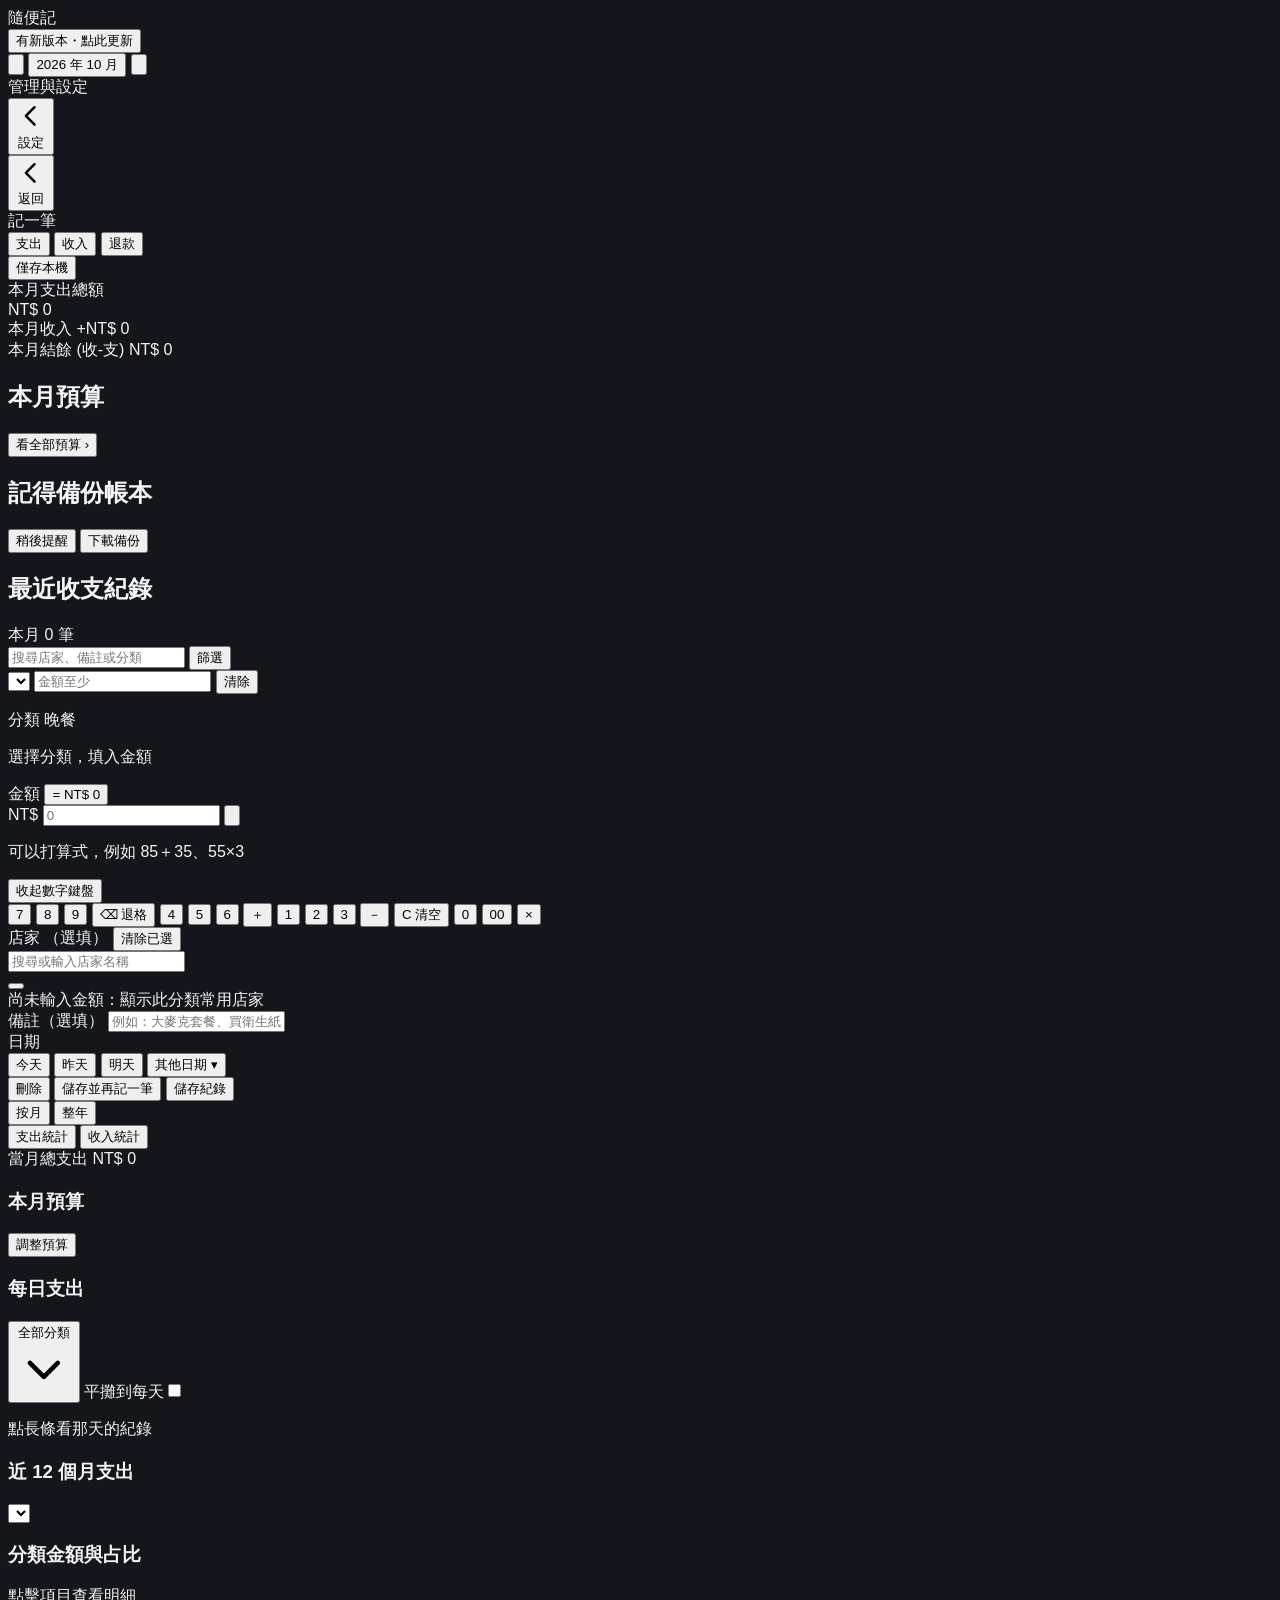
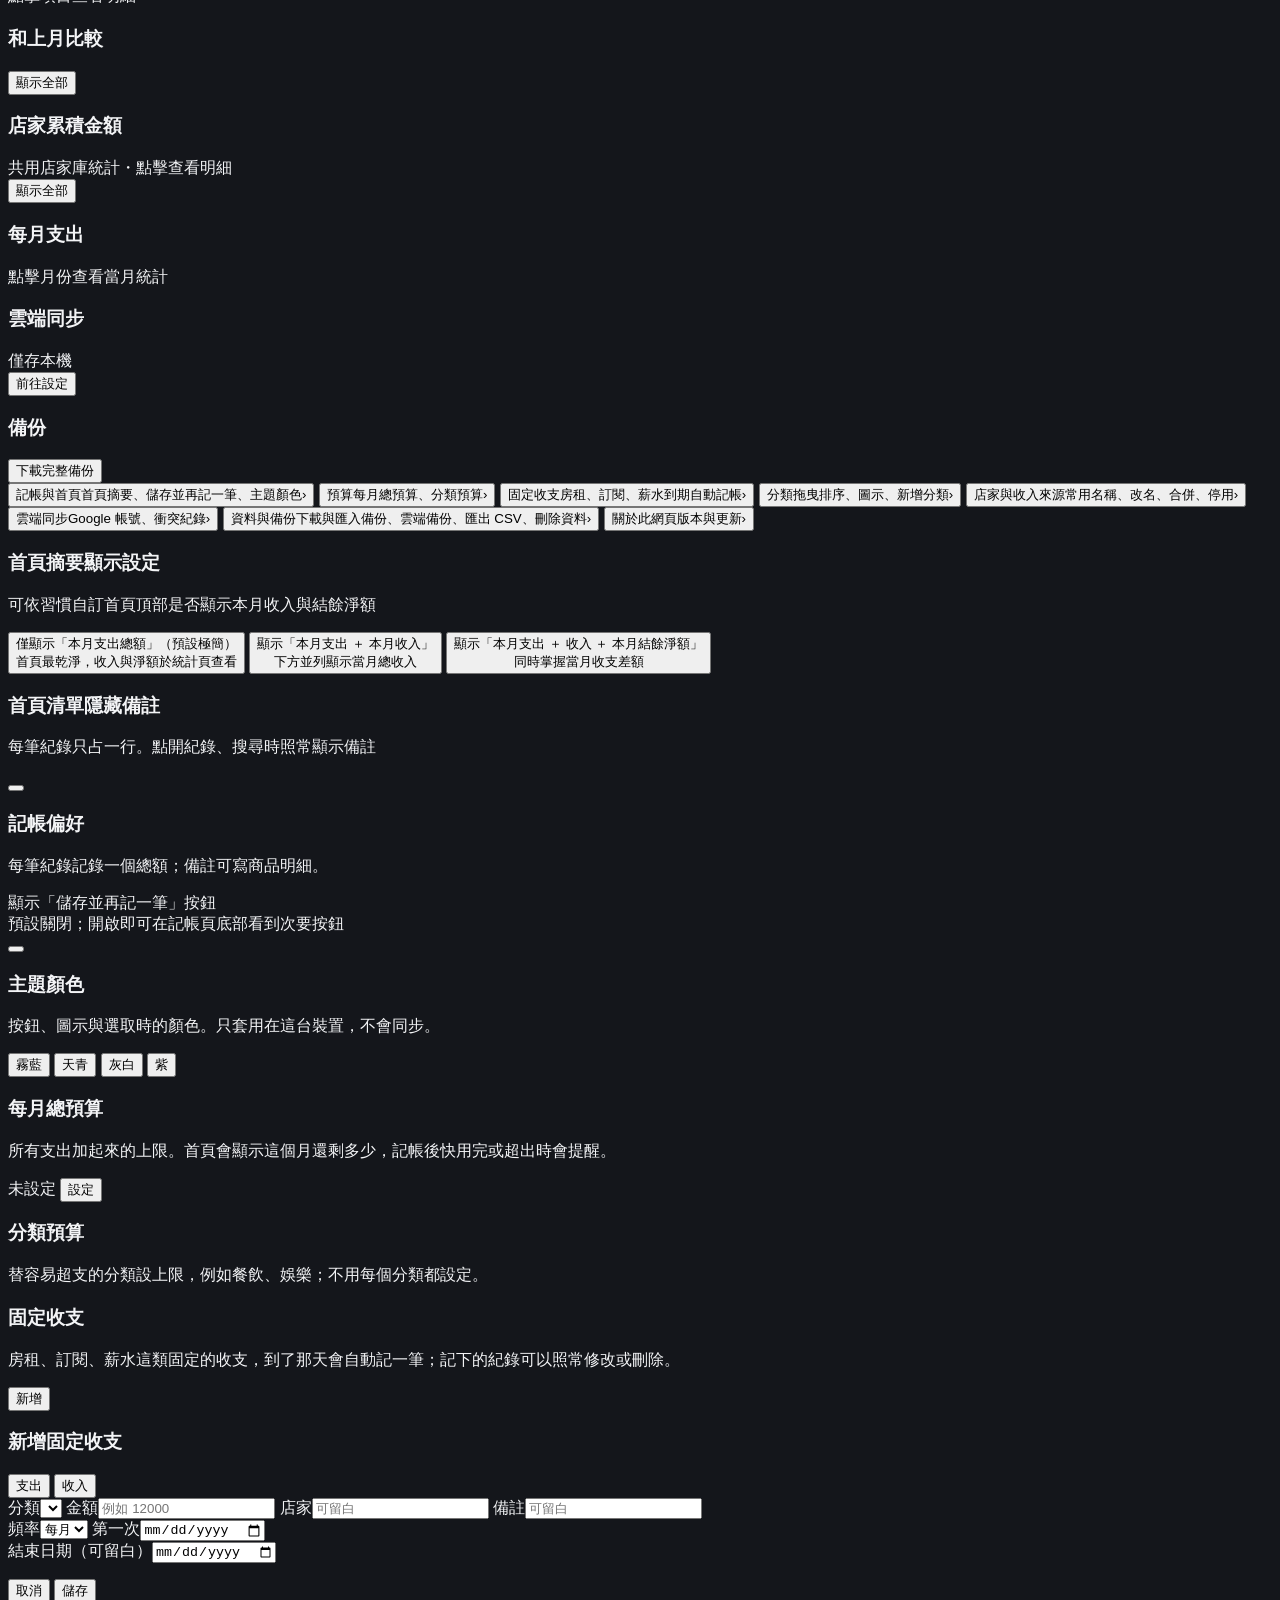
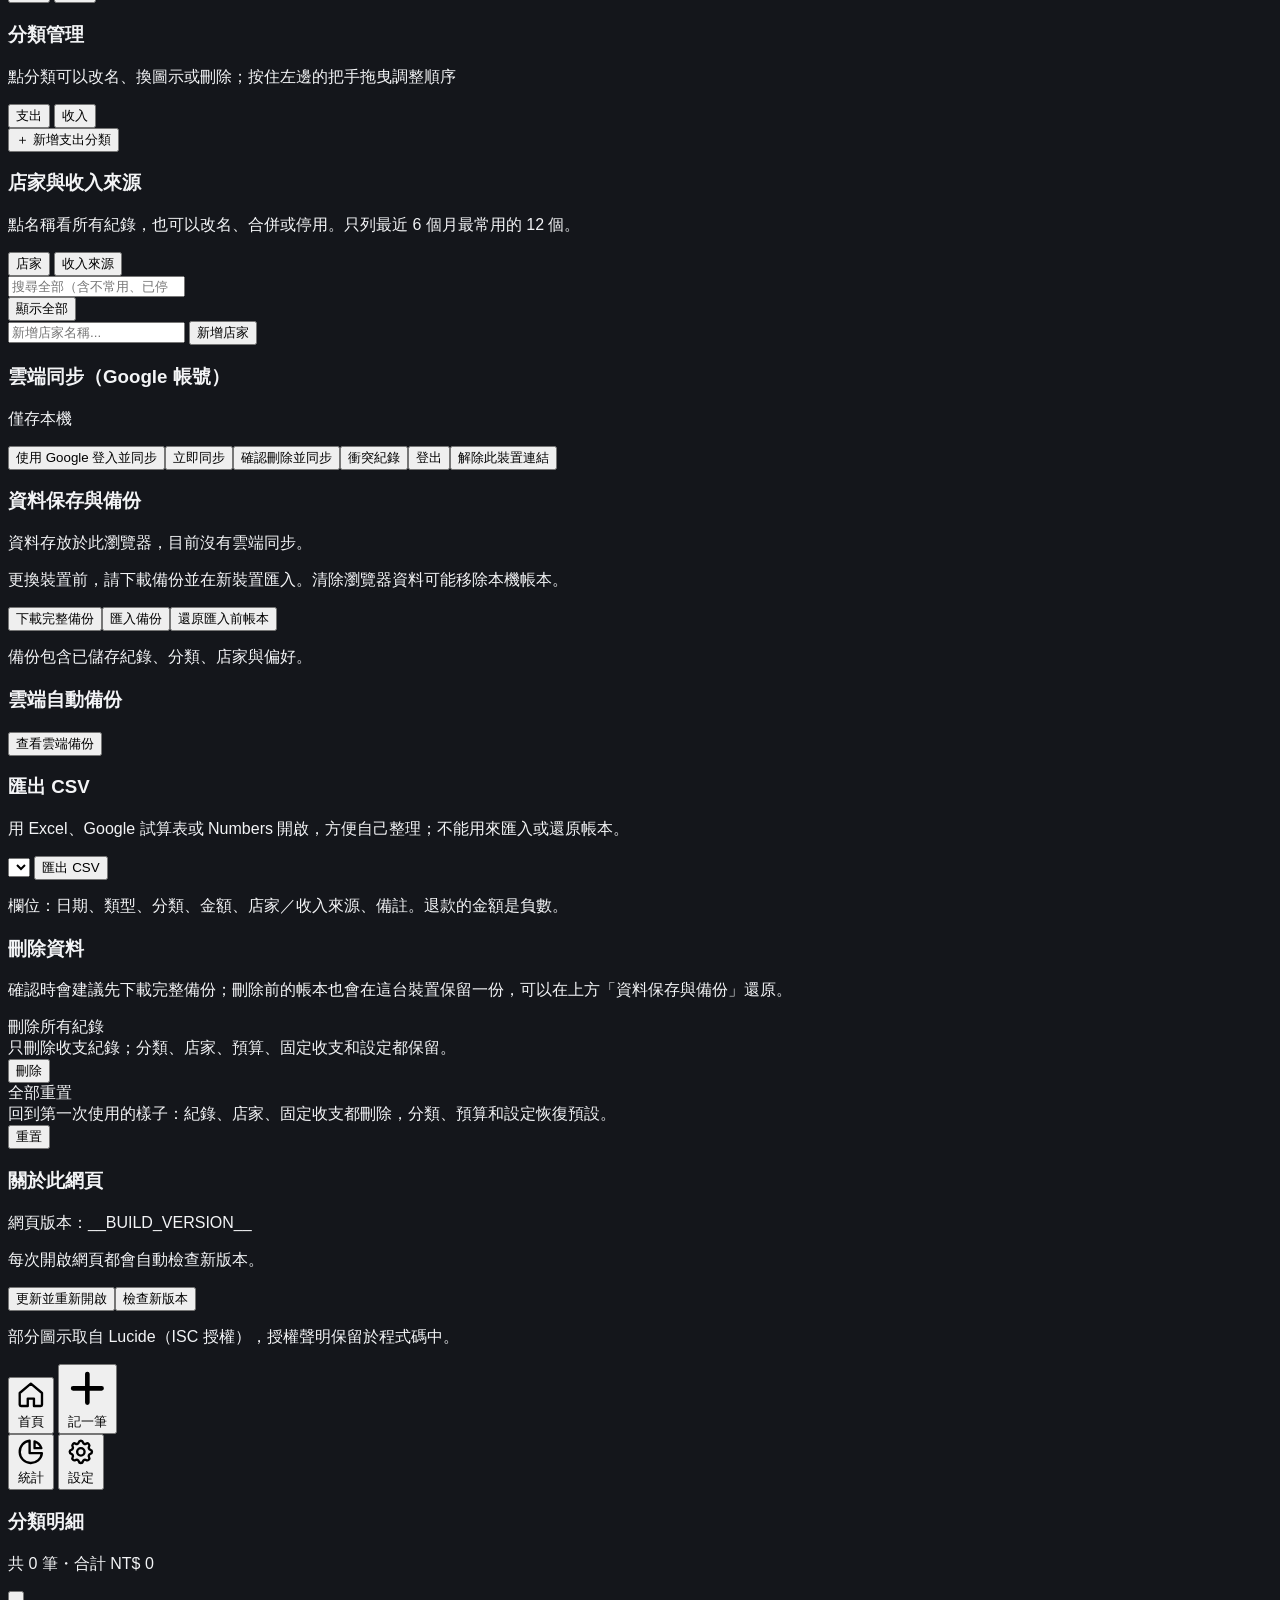
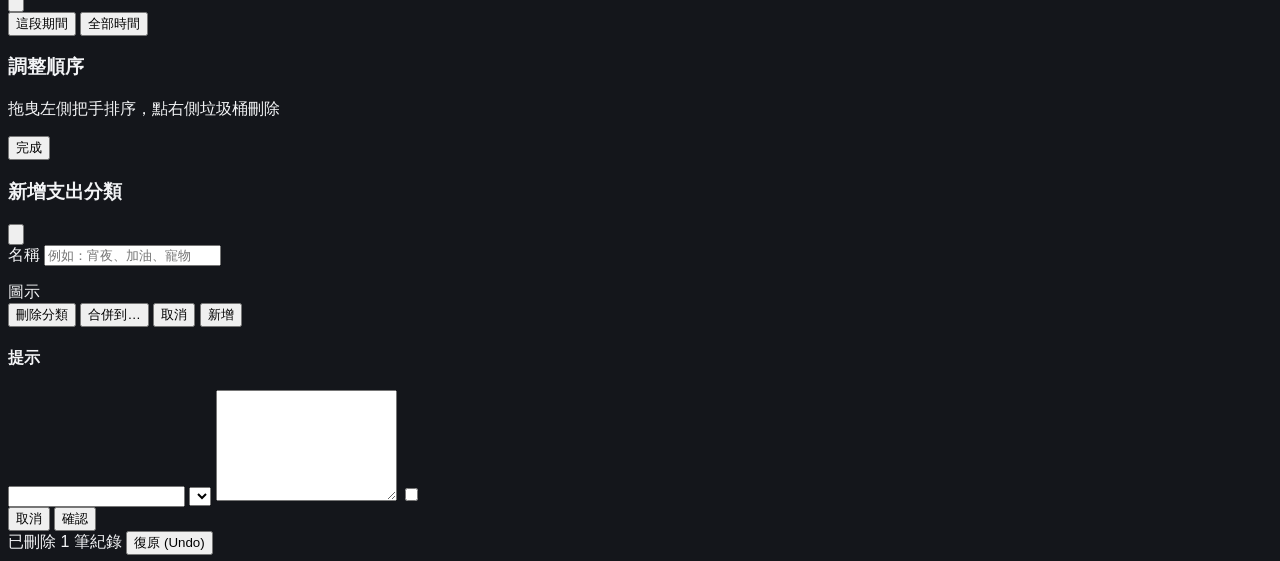
<file: src/index.html>
<!DOCTYPE html>
<html lang="zh-Hant-TW" class="dark">
<head>
  <meta charset="UTF-8" />
  <meta name="viewport" content="width=device-width, initial-scale=1.0, viewport-fit=cover" />
  <title>隨便記</title>
  <meta name="theme-color" content="#14161B" />
  <link rel="manifest" href="manifest.webmanifest" />
  <link rel="icon" href="icon.svg" type="image/svg+xml" />
  <link rel="apple-touch-icon" href="apple-touch-icon.png" />

  
  <style>
    * { -webkit-tap-highlight-color: transparent; }
    body {
      background-color: #14161B;
      color: #F3F4F6;
      font-family: 'Inter', 'Noto Sans TC', sans-serif;
      overflow-x: hidden;
    }
    .no-scrollbar::-webkit-scrollbar { display: none; }
    .no-scrollbar { -ms-overflow-style: none; scrollbar-width: none; }
    .num-tabular { font-variant-numeric: tabular-nums; }
    @keyframes fadeIn {
      from { opacity: 0; transform: translateY(6px); }
      to { opacity: 1; transform: translateY(0); }
    }
    .animate-fade { animation: fadeIn 0.16s ease-out forwards; }
  </style>
<!-- 主題顏色（設定 →「記帳與首頁」）：在畫面出現前套用，開啟時不會先閃一下預設的霧藍 -->
  <script>try{var t=localStorage.getItem('minimal_expense_v3_theme');if(t)document.documentElement.dataset.theme=t;}catch(e){}</script>
<!-- @inline-css styles/tailwind.css -->
<!-- @inline-css styles/app.css -->
</head>
<body class="min-h-screen flex flex-col items-center justify-start selection:bg-accent/30 selection:text-white">

  <!-- 頂部名稱列 -->
  <div class="w-full bg-[#1E2028] border-b border-borderSubtle px-3 py-2 text-xs text-textMuted flex flex-wrap items-center justify-between gap-2 max-w-md mx-auto sticky top-0 z-30">
    <div class="flex items-center gap-1.5">
      <span class="inline-block w-2 h-2 rounded-full bg-accent animate-pulse"></span>
      <span class="font-medium text-textMain">隨便記</span>
    </div>
    <!-- 有新版本、但正在操作而沒有自動更新時才出現 -->
    <button id="btnTopUpdate" type="button" class="hidden px-3 py-1 rounded-lg bg-accent text-[#14161B] text-xs font-bold hover:bg-accentHover transition">有新版本・點此更新</button>
  </div>

<div id="storageError" class="hidden storage-error" role="alert"></div>
  <!-- 主容器 -->
  <div class="app-shell w-full max-w-md flex-1 flex flex-col pb-24 relative">

    <!-- 頂部導覽與月份選擇 (首頁 & 統計頁顯示月份；設定頁與獨立記帳頁顯示返回/標題) -->
    <header id="mainTopHeader" class="px-4 pt-3 pb-2 flex items-center justify-between">
      <div id="monthSelectorWrap" class="flex items-center gap-1 bg-bgCard border border-borderSubtle rounded-xl px-2 py-1">
        <button id="btnPrevMonth" type="button" class="p-1 text-textMuted hover:text-textMain rounded-lg active:scale-95 transition" title="上個月">
          <svg class="w-4 h-4" fill="none" stroke="currentColor" stroke-width="2" viewBox="0 0 24 24"><path stroke-linecap="round" stroke-linejoin="round" d="M15 19l-7-7 7-7"/></svg>
        </button>
        <!-- 點月份回到這個月（整年時回到今年） -->
        <button id="currentMonthLabel" type="button" class="text-sm font-semibold px-2 num-tabular" title="回到本月">2026 年 10 月</button>
        <button id="btnNextMonth" type="button" class="p-1 text-textMuted hover:text-textMain rounded-lg active:scale-95 transition" title="下個月">
          <svg class="w-4 h-4" fill="none" stroke="currentColor" stroke-width="2" viewBox="0 0 24 24"><path stroke-linecap="round" stroke-linejoin="round" d="M9 5l7 7-7 7"/></svg>
        </button>
      </div>
      <div id="headerTitleOnly" class="hidden text-base font-semibold text-textMain py-1">管理與設定</div>
      <div id="settingsSubHeader" class="hidden flex items-center gap-2">
        <button id="btnSettingsBack" type="button" class="flex items-center gap-1 px-2.5 py-1.5 rounded-xl bg-bgCard border border-borderSubtle text-xs text-textMuted hover:text-textMain transition">
          <svg class="w-4 h-4" fill="none" stroke="currentColor" stroke-width="2" viewBox="0 0 24 24"><path stroke-linecap="round" stroke-linejoin="round" d="M15 19l-7-7 7-7"/></svg>
          <span>設定</span>
        </button>
        <span id="settingsPageTitle" class="text-base font-semibold text-textMain"></span>
      </div>

      <!-- 獨立全頁記帳頂部列 (取代原本奇怪的彈窗) -->
      <div id="recordPageHeader" class="hidden flex-1 flex items-center justify-between pr-2">
        <button id="btnCloseRecordModal" type="button" class="flex items-center gap-1 px-2.5 py-1.5 rounded-xl bg-bgCard border border-borderSubtle text-xs text-textMuted hover:text-textMain transition">
          <svg class="w-4 h-4" fill="none" stroke="currentColor" stroke-width="2" viewBox="0 0 24 24"><path stroke-linecap="round" stroke-linejoin="round" d="M15 19l-7-7 7-7"/></svg>
          <span>返回</span>
        </button>
        <div class="flex items-center gap-2">
          <span id="modalTitleText" class="text-sm font-bold text-textMain">記一筆</span>
          <div class="inline-flex rounded-xl bg-bgCard p-0.5 border border-borderSubtle text-xs">
            <button id="modalTypeExpense" type="button" class="px-3 py-1 rounded-lg font-semibold bg-accent text-bgMain transition">支出</button>
            <button id="modalTypeIncome" type="button" class="px-3 py-1 rounded-lg font-semibold text-textMuted hover:text-textMain transition">收入</button>
            <!-- 退款、朋友還你代墊的錢：記成負數的支出，從選的分類扣掉（見 60-app.js 的 handleSaveRecord） -->
            <button id="modalTypeRefund" type="button" class="px-3 py-1 rounded-lg font-semibold text-textMuted hover:text-textMain transition">退款</button>
          </div>
        </div>
      </div>

      <!-- 資料保存／同步狀態徽章（點擊前往設定查看詳情） -->
      <button id="btnSyncBadge" aria-label="查看資料保存狀態" type="button" class="flex items-center gap-1.5 text-xs px-2.5 py-1.5 rounded-xl bg-bgCard border border-borderSubtle text-textMuted hover:border-accent/50 transition shrink-0">
        <span id="syncDot" class="w-1.5 h-1.5 rounded-full bg-incomeGreen"></span>
        <span id="syncText">僅存本機</span>
      </button>
    </header>

    <!-- ==================== 視圖 1：首頁 ==================== -->
    <main id="viewHome" class="px-4 space-y-4 animate-fade">
      <div class="space-y-4">
      <!-- 1. 本月支出總額卡片 -->
      <section class="bg-bgCard border border-borderSubtle rounded-2xl p-4 shadow-sm">
        <div class="flex items-center justify-between mb-1">
          <span class="text-xs text-textMuted font-medium">本月支出總額</span>
          <button id="btnCycleHeaderMode" hidden type="button" class="text-[11px] text-accent hover:underline flex items-center gap-1">
            <svg class="w-3.5 h-3.5" fill="none" stroke="currentColor" stroke-width="1.8" viewBox="0 0 24 24"><path stroke-linecap="round" stroke-linejoin="round" d="M12 6V4m0 2a2 2 0 100 4m0-4a2 2 0 110 4m-6 8a2 2 0 100-4m0 4a2 2 0 110-4m0 4v2m0-6V4m6 6v10m6-2a2 2 0 100-4m0 4a2 2 0 110-4m0 4v2m0-6V4"/></svg>
            <span id="headerModeLabel">僅顯示支出</span>
          </button>
        </div>
        <div class="flex items-baseline gap-1.5">
          <span class="text-lg font-medium text-textMuted">NT$</span>
          <span id="homeTotalExpense" class="text-3xl font-bold tracking-tight text-textMain num-tabular">0</span>
        </div>

        <!-- 自訂顯示：收入與本月淨額 -->
        <div id="homeExtraSummary" class="hidden mt-3 pt-3 border-t border-borderSubtle/80 grid grid-cols-2 gap-2 text-xs">
          <div>
            <span class="text-textMuted block">本月收入</span>
            <span id="homeTotalIncome" class="font-semibold text-incomeGreen num-tabular text-sm mt-0.5 block">+NT$ 0</span>
          </div>
          <div id="homeNetWrap">
            <span class="text-textMuted block">本月結餘 (收-支)</span>
            <span id="homeNetAmount" class="font-semibold text-textMain num-tabular text-sm mt-0.5 block">NT$ 0</span>
          </div>
        </div>
      </section>

      <!-- 本月預算（有設定預算才顯示） -->
      <section id="homeBudgetCard" class="hidden bg-bgCard border border-borderSubtle rounded-2xl p-4 space-y-3">
        <div class="flex items-center justify-between">
          <h2 id="homeBudgetTitle" class="text-xs text-textMuted font-medium">本月預算</h2>
          <button id="btnHomeBudgetMore" type="button" class="text-xs text-accent">看全部預算 ›</button>
        </div>
        <div id="homeBudgetBody"></div>
      </section>

      <!-- 備份提醒：很久沒備份、又記了不少筆時才出現（見 85-backup.js） -->
      <section id="backupReminder" class="hidden backup-reminder" aria-labelledby="backupReminderTitle">
        <div>
          <h2 id="backupReminderTitle" class="backup-reminder-title">記得備份帳本</h2>
          <p id="backupReminderText" class="backup-reminder-text"></p>
        </div>
        <div class="backup-reminder-actions">
          <button id="btnReminderLater" type="button" class="backup-reminder-later">稍後提醒</button>
          <button id="btnReminderBackup" type="button" class="backup-reminder-main">下載備份</button>
        </div>
      </section>
      </div>

      <!-- 2. 最近消費紀錄 (依日期分組，每天標出支出合計；同一天內依新增先後由上往下排，新記的排在當天最後一筆。停在這個月時往前補上個月最後幾天，見 homeListStart) -->
      <section class="space-y-3">
        <div class="flex items-center justify-between px-0.5">
          <div class="flex items-center gap-2">
            <h2 class="text-xs font-semibold uppercase tracking-wider text-textMuted">最近收支紀錄</h2>
            <span class="text-[11px] text-textDim"></span>
          </div>
          <span id="homeRecordCount" class="text-xs text-textDim">本月 0 筆</span>
        </div>
        <div class="flex gap-2 flex-wrap">
<input id="recordSearch" type="search" aria-label="搜尋紀錄（全部月份）" placeholder="搜尋店家、備註或分類" class="search-input" />
<button id="btnSearchFilter" type="button" class="search-filter-btn" aria-expanded="false" aria-controls="searchFilters">篩選</button></div>
<!-- 篩選：只看某個分類、金額至少多少；和關鍵字一起用，一律找全部月份 -->
<div id="searchFilters" class="hidden search-filters">
<select id="searchCategory" aria-label="篩選分類" class="search-filter-field"></select>
<input id="searchMinAmount" type="text" inputmode="numeric" maxlength="11" aria-label="金額至少" placeholder="金額至少" class="search-filter-field" />
<button id="btnClearSearchFilter" type="button" class="search-filter-clear">清除</button>
</div>
<p id="searchSummary" class="hidden search-summary" role="status"></p>
<div id="homeRecordList" class="space-y-3"></div>
      </section>
    </main>

    <!-- ==================== 視圖 4：獨立全頁「記一筆 / 編輯紀錄」（大分類與金額小算盤、店家、備註全部同一頁） ==================== -->
    <main id="modalRecord" class="hidden px-4 pt-1 space-y-3.5 animate-fade">
      <!-- ===== 大分類選擇區（固定順序，與下方金額、店家在同一頁直接點選，並支援直接「＋新增分類」與選圖示） ===== -->
      <div id="step1CategorySection" class="bg-bgCard border border-borderSubtle rounded-2xl p-3.5 space-y-2.5">
        <div class="flex items-center justify-between">
          <div class="flex items-center gap-1.5">
            <span class="text-xs font-semibold text-textMuted">分類</span>
            <span id="step2CatIcon" class="text-accent shrink-0"></span>
            <span id="step2CatName" class="text-xs font-bold text-accent">晚餐</span>
          </div>
        </div>

        <!-- 分類網格（使用者排的順序），最後一格是「＋ 新增」 -->
        <p id="categoryPrompt" class="text-sm text-textMuted">選擇分類，填入金額</p><div id="step1CategoryGrid" class="grid grid-cols-5 gap-2"></div>

        <div id="singleAmountBox" class="bg-bgCard border border-borderSubtle rounded-2xl p-4 space-y-3">
          <div class="flex items-center justify-between">
            <label id="amountLabel" for="inputAmountExpr" class="text-xs font-medium text-textMuted">金額</label>
            <!-- 打算式時即時顯示結果；點一下把算式換成算好的金額 -->
            <button id="calcPreviewBadge" type="button" title="點一下換成算好的金額" class="text-xs font-mono font-semibold text-accent hidden">= NT$ 0</button>
          </div>
          <div class="flex items-center gap-2 bg-bgInput border border-accent/40 rounded-xl px-3.5 py-2.5 focus-within:border-accent transition">
            <span class="text-lg font-semibold text-textMuted">NT$</span>
            <input id="inputAmountExpr" type="text" inputmode="none" autocomplete="off" maxlength="100" aria-describedby="amountHint" placeholder="0" class="w-full bg-transparent text-2xl font-bold text-textMain focus:outline-none num-tabular placeholder:text-textDim/50" />
            <button id="btnKeypadBackspaceTop" type="button" class="p-1.5 rounded-lg text-textMuted hover:text-textMain hover:bg-bgElevated active:scale-95 transition" title="倒退刪除">
              <svg class="w-5 h-5" fill="none" stroke="currentColor" stroke-width="2" viewBox="0 0 24 24"><path stroke-linecap="round" stroke-linejoin="round" d="M12 14l2-2m0 0l2-2m-2 2l-2-2m2 2l2 2M3 12l6.414 6.414a2 2 0 001.414.586H19a2 2 0 002-2V7a2 2 0 00-2-2h-8.172a2 2 0 00-1.414.586L3 12z"/></svg>
            </button>
          </div>

          <p id="amountHint" class="text-xs text-textMuted">可以打算式，例如 85＋35、55×3</p><button id="btnToggleKeypad" class="text-sm text-accent" aria-expanded="true">收起數字鍵盤</button><!-- 內建 4x4 小算盤網格 -->
          <div id="builtInKeypad" class="grid grid-cols-4 gap-2 pt-0.5 select-none">
            <button type="button" data-key="7" class="keypad-btn py-2.5 rounded-xl bg-bgInput hover:bg-bgElevated active:scale-95 border border-borderSubtle text-base font-bold text-textMain num-tabular transition">7</button>
            <button type="button" data-key="8" class="keypad-btn py-2.5 rounded-xl bg-bgInput hover:bg-bgElevated active:scale-95 border border-borderSubtle text-base font-bold text-textMain num-tabular transition">8</button>
            <button type="button" data-key="9" class="keypad-btn py-2.5 rounded-xl bg-bgInput hover:bg-bgElevated active:scale-95 border border-borderSubtle text-base font-bold text-textMain num-tabular transition">9</button>
            <button type="button" data-key="BACK" class="keypad-btn py-2.5 rounded-xl bg-bgElevated hover:bg-borderSubtle active:scale-95 border border-borderSubtle text-xs font-semibold text-textMuted transition">⌫ 退格</button>

            <button type="button" data-key="4" class="keypad-btn py-2.5 rounded-xl bg-bgInput hover:bg-bgElevated active:scale-95 border border-borderSubtle text-base font-bold text-textMain num-tabular transition">4</button>
            <button type="button" data-key="5" class="keypad-btn py-2.5 rounded-xl bg-bgInput hover:bg-bgElevated active:scale-95 border border-borderSubtle text-base font-bold text-textMain num-tabular transition">5</button>
            <button type="button" data-key="6" class="keypad-btn py-2.5 rounded-xl bg-bgInput hover:bg-bgElevated active:scale-95 border border-borderSubtle text-base font-bold text-textMain num-tabular transition">6</button>
            <button type="button" data-op="+" data-key="+" class="op-btn keypad-btn py-2.5 rounded-xl bg-bgElevated hover:bg-borderSubtle active:scale-95 border border-accent/30 text-base font-mono font-bold text-accent transition">＋</button>

            <button type="button" data-key="1" class="keypad-btn py-2.5 rounded-xl bg-bgInput hover:bg-bgElevated active:scale-95 border border-borderSubtle text-base font-bold text-textMain num-tabular transition">1</button>
            <button type="button" data-key="2" class="keypad-btn py-2.5 rounded-xl bg-bgInput hover:bg-bgElevated active:scale-95 border border-borderSubtle text-base font-bold text-textMain num-tabular transition">2</button>
            <button type="button" data-key="3" class="keypad-btn py-2.5 rounded-xl bg-bgInput hover:bg-bgElevated active:scale-95 border border-borderSubtle text-base font-bold text-textMain num-tabular transition">3</button>
            <button type="button" data-op="-" data-key="-" class="op-btn keypad-btn py-2.5 rounded-xl bg-bgElevated hover:bg-borderSubtle active:scale-95 border border-borderSubtle text-base font-mono font-bold text-textMain transition">－</button>

            <button type="button" data-key="CLEAR" class="keypad-btn py-2.5 rounded-xl bg-bgElevated hover:bg-borderSubtle active:scale-95 border border-borderSubtle text-xs font-semibold text-dangerRed transition">C 清空</button>
            <button type="button" data-key="0" class="keypad-btn py-2.5 rounded-xl bg-bgInput hover:bg-bgElevated active:scale-95 border border-borderSubtle text-base font-bold text-textMain num-tabular transition">0</button>
            <button type="button" data-key="00" class="keypad-btn py-2.5 rounded-xl bg-bgInput hover:bg-bgElevated active:scale-95 border border-borderSubtle text-sm font-bold text-textMuted num-tabular transition">00</button>
            <!-- 原本的「＝ 算出」：上方本來就即時顯示算好的金額、儲存時也會自動算，改放乘號；要換成算好的金額點上方的「= NT$ …」 -->
            <button type="button" data-op="×" data-key="×" aria-label="乘" class="op-btn keypad-btn keypad-times py-2.5 rounded-xl bg-bgElevated hover:bg-borderSubtle active:scale-95 border border-borderSubtle font-bold text-textMain transition">×</button>
          </div>
        </div>


      </div>

      <!-- ===== 同頁下方：金額小算盤、店家、備註、日期 ===== -->
      <div id="step2DetailSection" class="space-y-3.5">

        <!-- 整筆總額模式：金額顯示 ＋ 內建直覺小算盤 (免彈出系統鍵盤即可直接點按數字與加減) -->
        <!-- 已依使用者決定定案為「整筆總額」，移除拆多品項切換 -->

        <!-- 店家選擇與智慧推薦（純文字、可留白套用分類名稱） -->
        <div class="bg-bgCard border border-borderSubtle rounded-2xl p-4 space-y-2.5">
          <div class="flex items-center justify-between">
            <label for="inputMerchantSearch" class="text-sm text-textMuted"><span id="merchantFieldLabel">店家</span> <span class="text-xs">（選填）</span></label>
            <button id="btnClearMerchant" type="button" class="hidden text-[11px] text-textMuted hover:text-dangerRed">清除已選</button>
          </div>

          <!-- 店家輸入/搜尋框 -->
          <div class="relative flex items-center gap-2">
            <input id="inputMerchantSearch" type="text" maxlength="100" placeholder="搜尋或輸入店家名稱" class="w-full bg-bgInput border border-borderSubtle rounded-xl px-3.5 py-2.5 text-sm text-textMain focus:outline-none focus:border-accent" />
          </div>

          <!-- 輸入的名稱沒記過、但有相似的名稱時，提示改用（見 60-app.js 的 similarMerchants） -->
          <div id="merchantSimilar" class="hidden merchant-similar" role="status"></div>

          <!-- 這家店（收入來源）以前的所有紀錄 -->
          <button id="btnMerchantHistory" type="button" class="hidden merchant-history-link"></button>

          <!-- 智慧推薦依據說明列 -->
          <div class="flex items-center justify-between text-[11px]">
            <span id="merchantRecHint" class="text-accent font-medium">尚未輸入金額：顯示此分類常用店家</span>
            
          </div>

          <!-- 推薦店家純文字標籤列表 -->
          <div id="merchantChipsContainer" class="flex flex-wrap gap-1.5 pt-0.5"></div>
        </div>

        <!-- 備註與消費日期（同一張卡片，省去跳頁空間） -->
        <div id="singleNoteBox" class="bg-bgCard border border-borderSubtle rounded-2xl p-4 space-y-3">
          <div class="grid grid-cols-1 gap-2.5">
            <div>
              <label for="inputRecordNote" class="block text-xs font-medium text-textMuted mb-1">備註（選填）</label>
              <input id="inputRecordNote" type="text" maxlength="1000" placeholder="例如：大麥克套餐、買衛生紙..." class="w-full bg-bgInput border border-borderSubtle rounded-xl px-3.5 py-2 text-sm text-textMain focus:outline-none focus:border-accent" />
            </div>
            <div>
              <span id="recordDateLabel" class="block text-xs font-medium text-textMuted mb-1">日期</span>
              <!-- 今天、昨天、明天點一下就選好；其他日期打開日曆 -->
              <div class="date-chips" role="group" aria-labelledby="recordDateLabel">
                <button id="btnDateToday" type="button" class="date-chip" aria-pressed="true">今天</button>
                <button id="btnDateYesterday" type="button" class="date-chip" aria-pressed="false">昨天</button>
                <button id="btnDateTomorrow" type="button" class="date-chip" aria-pressed="false">明天</button>
                <button id="btnDateToggle" type="button" class="date-chip" aria-pressed="false">其他日期 ▾</button>
              </div>
              <input id="inputRecordDate" hidden type="date" aria-labelledby="recordDateLabel" class="w-full px-3 py-2 rounded-xl bg-bgInput border border-borderSubtle text-sm text-textMain focus:outline-none focus:border-accent num-tabular" />
            </div>
          </div>
        </div>

        <!-- 錯誤提示 -->
        <div id="recordFormError" class="hidden text-xs text-dangerRed bg-dangerRed/10 border border-dangerRed/30 rounded-xl px-3 py-2"></div>

        <!-- 底部儲存按鈕區（含刪除按鈕 & 預留「再記一筆」按鈕） -->
        <div id="recordSaveBar" class="save-bar flex items-center gap-2">
          <button id="btnDeleteRecordInModal" type="button" class="hidden px-4 py-3.5 rounded-2xl bg-dangerRed/15 hover:bg-dangerRed/25 text-dangerRed text-xs font-semibold transition">
            刪除
          </button>
          <button id="btnSaveAndNextRecord" type="button" class="hidden px-4 py-3.5 rounded-2xl bg-bgElevated hover:bg-borderSubtle border border-borderSubtle text-textMain text-xs font-semibold transition shrink-0">
            儲存並再記一筆
          </button>
          <button id="btnSaveRecord" type="button" class="flex-1 py-3.5 rounded-2xl bg-accent hover:bg-accentHover text-[#14161B] font-bold text-sm shadow-md transition">
            儲存紀錄
          </button>
        </div>
      </div>
    </main>

    <!-- ==================== 視圖 2：統計頁 ==================== -->
    <main id="viewStats" class="hidden px-4 space-y-4 animate-fade">
      <!-- 按月或整年度統計（整年度看目前月份所在的年份，上方左右箭頭改為切換年份） -->
      <div id="statsPeriodToggle" role="group" aria-label="統計期間" class="grid grid-cols-2 rounded-xl bg-bgInput p-1 border border-borderSubtle">
        <button id="statsPeriodMonth" type="button" class="px-3.5 py-1.5 rounded-lg text-xs font-medium bg-accent text-bgMain transition">按月</button>
        <button id="statsPeriodYear" type="button" class="px-3.5 py-1.5 rounded-lg text-xs font-medium text-textMuted hover:text-textMain transition">整年</button>
      </div>

      <!-- 支出 / 收入 切換與總額；下方和上月（整年時和去年）比較 -->
      <div class="bg-bgCard border border-borderSubtle rounded-2xl p-3.5">
        <div class="flex items-center justify-between">
          <div class="inline-flex rounded-xl bg-bgInput p-1 border border-borderSubtle">
            <button id="statsTabExpense" type="button" class="px-3.5 py-1.5 rounded-lg text-xs font-medium bg-accent text-bgMain transition">支出統計</button>
            <button id="statsTabIncome" type="button" class="px-3.5 py-1.5 rounded-lg text-xs font-medium text-textMuted hover:text-textMain transition">收入統計</button>
          </div>
          <div class="text-right">
            <span id="statsTotalTitle" class="text-[11px] text-textMuted block">當月總支出</span>
            <span id="statsTotalValue" class="text-lg font-bold num-tabular text-textMain">NT$ 0</span>
          </div>
        </div>
        <div id="statsCompareLine" class="stats-compare hidden">
          <span id="statsCompareText" class="stats-compare-text"></span>
          <span id="statsAverage" class="stats-average"></span>
        </div>
      </div>

      <!-- 按月看支出時：預算使用情形 -->
      <section id="statsBudgetSection" class="hidden bg-bgCard border border-borderSubtle rounded-2xl p-4 space-y-3">
        <div class="flex items-center justify-between">
          <h3 id="statsBudgetTitle" class="text-sm font-semibold text-textMain">本月預算</h3>
          <button id="btnStatsBudgetEdit" type="button" class="text-[11px] text-accent">調整預算</button>
        </div>
        <div id="statsBudgetList"></div>
      </section>

      <!-- 按月、支出：這個月每天花了多少（見 64-stats-compare.js 的 renderStatsDaily） -->
      <section id="statsDailySection" class="hidden bg-bgCard border border-borderSubtle rounded-2xl p-4 space-y-3">
        <div class="flex items-center justify-between gap-2">
          <h3 id="statsDailyTitle" class="text-sm font-semibold text-textMain">每日支出</h3>
          <span id="statsDailyMax" class="text-[11px] text-textMuted num-tabular"></span>
        </div>
        <div class="daily-filter-row">
          <button id="btnDailyCategories" type="button" class="trend-category daily-categories">
            <span id="dailyCategoriesText">全部分類</span>
            <svg fill="none" stroke="currentColor" stroke-width="2" viewBox="0 0 24 24" aria-hidden="true"><path stroke-linecap="round" stroke-linejoin="round" d="m6 9 6 6 6-6"/></svg>
          </button>
          <label id="dailySpreadControls" class="daily-spread-toggle hidden">
            平攤到每天<input id="toggleDailySpread" type="checkbox" role="switch" aria-label="平攤到每天（排除的支出分類）">
          </label>
        </div>
        <p id="dailySpreadSummary" class="hidden text-xs text-textMuted"></p>
        <div class="trend-wrap">
          <div id="statsDailyChart" class="trend-chart daily-chart"></div>
          <div id="statsDailyTip" class="trend-tip hidden"></div>
        </div>
        <p class="text-[11px] text-textMuted">點長條看那天的紀錄</p>
      </section>

      <!-- 按月：近 12 個月走勢 -->
      <section id="statsTrendSection" class="hidden bg-bgCard border border-borderSubtle rounded-2xl p-4 space-y-3">
        <div class="flex items-center justify-between gap-2">
          <h3 id="statsTrendTitle" class="text-sm font-semibold text-textMain">近 12 個月支出</h3>
          <span id="statsTrendAvg" class="text-[11px] text-textMuted num-tabular"></span>
        </div>
        <select id="statsTrendCategory" class="trend-category" aria-label="近 12 個月只看這個分類"></select>
        <div class="trend-wrap">
          <div id="statsTrendChart" class="trend-chart"></div>
          <div id="statsTrendTip" class="trend-tip hidden"></div>
        </div>
        <p id="statsTrendRange" class="text-[11px] text-textMuted"></p>
      </section>

      <!-- 各大分類占比與金額 -->
      <section class="bg-bgCard border border-borderSubtle rounded-2xl p-4 space-y-3">
        <div class="flex items-center justify-between">
          <h3 class="text-sm font-semibold text-textMain">分類金額與占比</h3>
          <span class="text-[11px] text-textMuted">點擊項目查看明細</span>
        </div>
        <div id="statsCategoryList" class="space-y-2.5"></div>
      </section>

      <!-- 各分類和上月（去年）比較，依差額大小排列 -->
      <section id="statsCompareSection" class="hidden bg-bgCard border border-borderSubtle rounded-2xl p-4 space-y-3">
        <div class="flex items-center justify-between gap-2">
          <h3 id="statsCompareTitle" class="text-sm font-semibold text-textMain">和上月比較</h3>
          <span id="statsCompareHint" class="text-[11px] text-textMuted"></span>
        </div>
        <div id="statsCompareList" class="space-y-2"></div>
        <button id="btnCompareMore" type="button" class="hidden text-xs text-accent">顯示全部</button>
      </section>

      <!-- 各店家金額排行 -->
      <section id="statsMerchantSection" class="bg-bgCard border border-borderSubtle rounded-2xl p-4 space-y-3">
        <div class="flex items-center justify-between">
          <h3 class="text-sm font-semibold text-textMain">店家累積金額</h3>
          <span class="text-[11px] text-textMuted">共用店家庫統計・點擊查看明細</span>
        </div>
        <div id="statsMerchantList" class="space-y-2"></div>
        <button id="btnMerchantRankMore" type="button" class="hidden text-xs text-accent">顯示全部</button>
      </section>

      <!-- 整年度：每月金額（點月份查看該月統計） -->
      <section id="statsMonthlySection" class="hidden bg-bgCard border border-borderSubtle rounded-2xl p-4 space-y-3">
        <div class="flex items-center justify-between">
          <h3 id="statsMonthlyTitle" class="text-sm font-semibold text-textMain">每月支出</h3>
          <span class="text-[11px] text-textMuted">點擊月份查看當月統計</span>
        </div>
        <div id="statsMonthlyList" class="space-y-1.5"></div>
      </section>
    </main>

    <!-- ==================== 視圖 3：管理與設定 ==================== -->
    <main id="viewSettings" class="hidden px-4 animate-fade">
      <!-- 設定第一頁：常用的同步與備份放在最上面，其他設定分頁 -->
      <div id="settingsHome" class="space-y-4">
        <section class="bg-bgCard border border-borderSubtle rounded-2xl p-4 space-y-1.5">
          <div class="flex items-center justify-between gap-2">
            <div class="flex items-center gap-2 min-w-0">
              <span id="settingsSyncDot" class="w-2 h-2 rounded-full bg-incomeGreen shrink-0"></span>
              <h3 class="text-sm font-semibold text-textMain">雲端同步</h3>
              <span id="settingsSyncText" class="text-xs text-textMuted">僅存本機</span>
            </div>
            <button id="btnSettingsSyncAction" type="button" class="action shrink-0">前往設定</button>
          </div>
          <p id="settingsSyncSummary" class="text-xs text-textMuted"></p>
        </section>
        <section class="bg-bgCard border border-borderSubtle rounded-2xl p-4">
          <div class="flex items-center justify-between gap-2">
            <div class="min-w-0">
              <h3 class="text-sm font-semibold text-textMain">備份</h3>
              <p id="settingsBackupAge" class="text-xs text-textMuted mt-0.5"></p>
            </div>
            <button id="btnSettingsBackup" type="button" class="action shrink-0">下載完整備份</button>
          </div>
        </section>
        <nav class="settings-menu" aria-label="設定項目">
          <button type="button" class="settings-menu-item" data-settings-page="general"><span><span class="settings-menu-title">記帳與首頁</span><span class="settings-menu-desc">首頁摘要、儲存並再記一筆、主題顏色</span></span><span class="settings-menu-arrow" aria-hidden="true">›</span></button>
          <button type="button" class="settings-menu-item" data-settings-page="budget"><span><span class="settings-menu-title">預算</span><span class="settings-menu-desc">每月總預算、分類預算</span></span><span class="settings-menu-arrow" aria-hidden="true">›</span></button>
          <button type="button" class="settings-menu-item" data-settings-page="recurring"><span><span class="settings-menu-title">固定收支</span><span class="settings-menu-desc">房租、訂閱、薪水到期自動記帳</span></span><span class="settings-menu-arrow" aria-hidden="true">›</span></button>
          <button type="button" class="settings-menu-item" data-settings-page="categories"><span><span class="settings-menu-title">分類</span><span class="settings-menu-desc">拖曳排序、圖示、新增分類</span></span><span class="settings-menu-arrow" aria-hidden="true">›</span></button>
          <button type="button" class="settings-menu-item" data-settings-page="merchants"><span><span class="settings-menu-title">店家與收入來源</span><span class="settings-menu-desc">常用名稱、改名、合併、停用</span></span><span class="settings-menu-arrow" aria-hidden="true">›</span></button>
          <button type="button" class="settings-menu-item" data-settings-page="sync"><span><span class="settings-menu-title">雲端同步</span><span class="settings-menu-desc">Google 帳號、衝突紀錄</span></span><span class="settings-menu-arrow" aria-hidden="true">›</span></button>
          <button type="button" class="settings-menu-item" data-settings-page="data"><span><span class="settings-menu-title">資料與備份</span><span class="settings-menu-desc">下載與匯入備份、雲端備份、匯出 CSV、刪除資料</span></span><span class="settings-menu-arrow" aria-hidden="true">›</span></button>
          <button type="button" class="settings-menu-item" data-settings-page="about"><span><span class="settings-menu-title">關於此網頁</span><span class="settings-menu-desc">版本與更新</span></span><span class="settings-menu-arrow" aria-hidden="true">›</span></button>
        </nav>
      </div>

      <div class="settings-page hidden space-y-4" data-page="general">
      <!-- 1. 首頁頂部摘要顯示方式設定 -->
      <section class="bg-bgCard border border-borderSubtle rounded-2xl p-4 space-y-3">
        <div>
          <h3 class="text-sm font-semibold text-textMain">首頁摘要顯示設定</h3>
          <p class="text-xs text-textMuted mt-0.5">可依習慣自訂首頁頂部是否顯示本月收入與結餘淨額</p>
        </div>
        <div class="grid grid-cols-1 gap-2" id="settingHeaderModeGroup">
          <button type="button" data-mode="expense_only" class="setting-header-btn flex items-center justify-between p-3 rounded-xl border text-left text-xs transition">
            <div>
              <div class="font-semibold text-textMain">僅顯示「本月支出總額」（預設極簡）</div>
              <div class="text-textMuted mt-0.5">首頁最乾淨，收入與淨額於統計頁查看</div>
            </div>
            <span class="mode-check w-4 h-4 rounded-full border flex items-center justify-center"></span>
          </button>
          <button type="button" data-mode="expense_and_income" class="setting-header-btn flex items-center justify-between p-3 rounded-xl border text-left text-xs transition">
            <div>
              <div class="font-semibold text-textMain">顯示「本月支出 ＋ 本月收入」</div>
              <div class="text-textMuted mt-0.5">下方並列顯示當月總收入</div>
            </div>
            <span class="mode-check w-4 h-4 rounded-full border flex items-center justify-center"></span>
          </button>
          <button type="button" data-mode="full_net" class="setting-header-btn flex items-center justify-between p-3 rounded-xl border text-left text-xs transition">
            <div>
              <div class="font-semibold text-textMain">顯示「本月支出 ＋ 收入 ＋ 本月結餘淨額」</div>
              <div class="text-textMuted mt-0.5">同時掌握當月收支差額</div>
            </div>
            <span class="mode-check w-4 h-4 rounded-full border flex items-center justify-center"></span>
          </button>
        </div>
      </section>

      <!-- 2. 首頁清單 -->
      <section class="bg-bgCard border border-borderSubtle rounded-2xl p-4">
        <div class="flex items-center justify-between">
          <div class="pr-3">
            <h3 class="text-sm font-semibold text-textMain">首頁清單隱藏備註</h3>
            <p class="text-xs text-textMuted mt-0.5">每筆紀錄只占一行。點開紀錄、搜尋時照常顯示備註</p>
          </div>
          <button id="toggleHideNotes" role="switch" aria-label="首頁清單隱藏備註" type="button" class="w-11 h-6 rounded-full transition relative bg-bgElevated border border-borderSubtle shrink-0">
            <span id="toggleHideNotesDot" class="w-4 h-4 rounded-full bg-textMuted absolute top-0.5 left-1 transition-all"></span>
          </button>
        </div>
      </section>

      <!-- 3. 記帳偏好 -->
      <section class="bg-bgCard border border-borderSubtle rounded-2xl p-4 space-y-3">
        <div>
          <h3 class="text-sm font-semibold text-textMain">記帳偏好</h3>
          <p class="text-xs text-textMuted mt-0.5">每筆紀錄記錄一個總額；備註可寫商品明細。</p>
        </div>

        <!-- 預留：儲存並再記一筆 -->
        <div class="flex items-center justify-between py-2">
          <div class="pr-3">
            <div class="text-xs font-medium text-textMain">顯示「儲存並再記一筆」按鈕</div>
            <div class="text-[11px] text-textMuted mt-0.5">預設關閉；開啟即可在記帳頁底部看到次要按鈕</div>
          </div>
          <button id="toggleSaveAndNext" role="switch" aria-label="儲存並再記一筆" type="button" class="w-11 h-6 rounded-full transition relative bg-bgElevated border border-borderSubtle shrink-0">
            <span id="toggleSaveAndNextDot" class="w-4 h-4 rounded-full bg-textMuted absolute top-0.5 left-1 transition-all"></span>
          </button>
        </div>
      </section>

      <!-- 4. 主題顏色（只存在這台裝置，見 60-app.js 的 setTheme） -->
      <section class="bg-bgCard border border-borderSubtle rounded-2xl p-4 space-y-3">
        <div>
          <h3 class="text-sm font-semibold text-textMain">主題顏色</h3>
          <p class="text-xs text-textMuted mt-0.5">按鈕、圖示與選取時的顏色。只套用在這台裝置，不會同步。</p>
        </div>
        <div class="theme-options" role="group" aria-label="主題顏色">
          <button type="button" class="theme-option" data-theme-option="blue" aria-pressed="true"><span class="theme-swatch" style="background:#8AB4F8"></span>霧藍</button>
          <button type="button" class="theme-option" data-theme-option="sky" aria-pressed="false"><span class="theme-swatch" style="background:#38BDF8"></span>天青</button>
          <button type="button" class="theme-option" data-theme-option="mono" aria-pressed="false"><span class="theme-swatch" style="background:#E5E7EB"></span>灰白</button>
          <button type="button" class="theme-option" data-theme-option="purple" aria-pressed="false"><span class="theme-swatch" style="background:#A78BFA"></span>紫</button>
        </div>
      </section>

      </div>

      <div class="settings-page hidden space-y-4" data-page="budget">
      <section class="bg-bgCard border border-borderSubtle rounded-2xl p-4 space-y-3">
        <div>
          <h3 class="text-sm font-semibold text-textMain">每月總預算</h3>
          <p class="text-xs text-textMuted mt-0.5">所有支出加起來的上限。首頁會顯示這個月還剩多少，記帳後快用完或超出時會提醒。</p>
        </div>
        <div class="budget-setting-row">
          <span id="budgetTotalValue" class="num-tabular text-sm font-semibold">未設定</span>
          <button id="btnEditTotalBudget" type="button" class="px-2 text-accent">設定</button>
        </div>
      </section>
      <section class="bg-bgCard border border-borderSubtle rounded-2xl p-4 space-y-3">
        <div>
          <h3 class="text-sm font-semibold text-textMain">分類預算</h3>
          <p class="text-xs text-textMuted mt-0.5">替容易超支的分類設上限，例如餐飲、娛樂；不用每個分類都設定。</p>
        </div>
        <div id="budgetCategoryList" class="space-y-2"></div>
        <p id="budgetCategorySum" class="text-xs text-textMuted"></p>
      </section>
      </div>

      <div class="settings-page hidden space-y-4" data-page="recurring">
      <section class="bg-bgCard border border-borderSubtle rounded-2xl p-4 space-y-3">
        <div class="rule-head">
          <div>
            <h3 class="text-sm font-semibold text-textMain">固定收支</h3>
            <p class="text-xs text-textMuted mt-0.5">房租、訂閱、薪水這類固定的收支，到了那天會自動記一筆；記下的紀錄可以照常修改或刪除。</p>
          </div>
          <button id="btnAddRule" type="button" class="action shrink-0">新增</button>
        </div>
        <!-- 每月與一年的合計（見 66-recurring.js 的 renderRuleSummary） -->
        <div id="ruleSummary" class="hidden rule-summary"></div>
        <div id="ruleList" class="space-y-2"></div>
      </section>
      <section id="ruleEditor" class="hidden bg-bgCard border border-accent/40 rounded-2xl p-4 space-y-3">
        <h3 id="ruleEditorTitle" class="text-sm font-semibold text-textMain">新增固定收支</h3>
        <div role="group" aria-label="類型" class="grid grid-cols-2 rounded-xl bg-bgInput p-1 border border-borderSubtle">
          <button id="ruleTypeExpense" type="button" class="px-3.5 py-1.5 rounded-lg text-xs font-medium transition">支出</button>
          <button id="ruleTypeIncome" type="button" class="px-3.5 py-1.5 rounded-lg text-xs font-medium transition">收入</button>
        </div>
        <label class="rule-field"><span>分類</span><select id="ruleCategory" class="rule-input"></select></label>
        <label class="rule-field"><span>金額</span><input id="ruleAmount" class="rule-input" inputmode="numeric" autocomplete="off" placeholder="例如 12000" /></label>
        <label class="rule-field"><span id="ruleMerchantLabel">店家</span><input id="ruleMerchant" class="rule-input" list="ruleMerchantOptions" maxlength="100" autocomplete="off" placeholder="可留白" /></label>
        <datalist id="ruleMerchantOptions"></datalist>
        <label class="rule-field"><span>備註</span><input id="ruleNote" class="rule-input" maxlength="1000" autocomplete="off" placeholder="可留白" /></label>
        <div class="grid grid-cols-2 gap-2">
          <label class="rule-field"><span>頻率</span><select id="ruleFreq" class="rule-input"><option value="month">每月</option><option value="year">每年</option></select></label>
          <label class="rule-field"><span id="ruleStartLabel">第一次</span><input id="ruleStart" type="date" class="rule-input" /></label>
        </div>
        <label class="rule-field"><span>結束日期（可留白）</span><input id="ruleEnd" type="date" class="rule-input" /></label>
        <p id="rulePreview" class="text-xs text-textMuted"></p>
        <p id="ruleError" class="hidden text-xs text-dangerRed" role="alert"></p>
        <div class="flex gap-2 justify-end">
          <button id="btnRuleCancel" type="button" class="action">取消</button>
          <button id="btnRuleSave" type="button" class="action rule-save">儲存</button>
        </div>
      </section>
      </div>

      <div class="settings-page hidden space-y-4" data-page="categories">
      <!-- 3. 管理固定分類順序 -->
      <section class="bg-bgCard border border-borderSubtle rounded-2xl p-4 space-y-3">
        <div class="flex items-center justify-between">
          <div>
            <h3 class="text-sm font-semibold text-textMain">分類管理</h3>
            <p class="text-xs text-textMuted mt-0.5">點分類可以改名、換圖示或刪除；按住左邊的把手拖曳調整順序</p>
          </div>
          <div class="inline-flex rounded-lg bg-bgInput p-0.5 border border-borderSubtle text-xs shrink-0">
            <button id="catMgrTabExpense" type="button" class="px-2.5 py-1 rounded-md bg-accent text-bgMain font-medium">支出</button>
            <button id="catMgrTabIncome" type="button" class="px-2.5 py-1 rounded-md text-textMuted">收入</button>
          </div>
        </div>
        <div id="settingsCategoryList" class="space-y-1.5"></div>
        <button id="btnAddCategory" type="button" class="category-add-row">＋ 新增支出分類</button>
      </section>

      </div>

      <div class="settings-page hidden space-y-4" data-page="merchants">
      <!-- 4. 店家與收入來源 -->
      <section class="bg-bgCard border border-borderSubtle rounded-2xl p-4 space-y-3">
        <div class="flex items-center justify-between gap-2">
          <div>
            <h3 class="text-sm font-semibold text-textMain">店家與收入來源</h3>
            <p class="text-xs text-textMuted mt-0.5">點名稱看所有紀錄，也可以改名、合併或停用。只列最近 6 個月最常用的 12 個。</p>
          </div>
          <div class="inline-flex rounded-lg bg-bgInput p-0.5 border border-borderSubtle text-xs shrink-0">
            <button id="merMgrTabExpense" type="button" class="px-2.5 py-1 rounded-md bg-accent text-bgMain font-medium">店家</button>
            <button id="merMgrTabIncome" type="button" class="px-2.5 py-1 rounded-md text-textMuted">收入來源</button>
          </div>
        </div>
        <input id="merchantMgrSearch" type="search" aria-label="搜尋全部店家與收入來源" placeholder="搜尋全部（含不常用、已停用）" class="search-input w-full" />
        <div id="settingsMerchantList" class="space-y-1.5"></div>
        <button id="btnMerchantShowAll" type="button" class="text-xs text-accent">顯示全部</button>
        <div class="flex gap-2 pt-1">
          <input id="inputManageNewMerchant" type="text" placeholder="新增店家名稱..." class="flex-1 bg-bgInput border border-borderSubtle rounded-xl px-3 py-2 text-xs text-textMain focus:outline-none focus:border-accent" />
          <button id="btnManageAddMerchant" type="button" class="px-3.5 py-2 rounded-xl bg-bgElevated border border-borderSubtle hover:border-accent text-textMain text-xs font-medium transition">新增店家</button>
        </div>
      </section>

      </div>

      <div class="settings-page hidden space-y-4" data-page="sync">
<section id="syncSection" class="bg-bgCard border border-borderSubtle rounded-2xl p-4 space-y-3">
<div class="flex items-center justify-between gap-2"><h3 class="text-sm font-semibold">雲端同步（Google 帳號）</h3><span id="syncChip" class="sync-chip">僅存本機</span></div>
<p id="syncSummary" class="text-sm text-textMuted"></p>
<p id="syncAccount" class="hidden text-xs text-textMuted"></p>
<p id="syncError" class="hidden sync-error" role="alert"></p>
<div class="flex gap-2 flex-wrap"><button id="btnSyncSignIn" type="button" class="action hidden">使用 Google 登入並同步</button><button id="btnSyncNow" type="button" class="action hidden">立即同步</button><button id="btnSyncConfirmDeletes" type="button" class="action hidden">確認刪除並同步</button><button id="btnSyncConflicts" type="button" class="action hidden">衝突紀錄</button><button id="btnSyncSignOut" type="button" class="action hidden">登出</button><button id="btnSyncUnlink" type="button" class="action hidden">解除此裝置連結</button></div>
<div id="syncConflictList" class="hidden space-y-2"></div>
</section>

      </div>

      <div class="settings-page hidden space-y-4" data-page="data">
<section class="bg-bgCard border border-borderSubtle rounded-2xl p-4 space-y-3">
<h3 class="text-sm font-semibold">資料保存與備份</h3>
<p id="backupIntro" class="text-sm text-textMuted">資料存放於此瀏覽器，目前沒有雲端同步。</p>
<p id="backupHint" class="text-xs text-textMuted">更換裝置前，請下載備份並在新裝置匯入。清除瀏覽器資料可能移除本機帳本。</p>
<div class="flex gap-2 flex-wrap"><button id="btnExportJsonDemo" class="action">下載完整備份</button><button id="btnImportBackup" class="action">匯入備份</button><button id="btnUndoImport" class="action hidden">還原匯入前帳本</button></div>
<input id="backupFile" type="file" accept=".json,application/json" hidden />
<p id="backupStatus" class="text-xs text-textMuted">備份包含已儲存紀錄、分類、店家與偏好。</p>
<p id="backupAge" class="text-xs text-textMuted"></p>
</section>
<!-- 雲端自動備份：有連結 Google 雲端同步時每週一份（見 85-backup.js） -->
<section id="cloudBackupSection" class="bg-bgCard border border-borderSubtle rounded-2xl p-4 space-y-3">
<div>
<h3 class="text-sm font-semibold">雲端自動備份</h3>
<p id="cloudBackupStatus" class="text-xs text-textMuted mt-0.5"></p>
</div>
<p id="cloudBackupError" class="hidden sync-error" role="alert"></p>
<div class="flex gap-2 flex-wrap"><button id="btnCloudBackupList" type="button" class="action hidden">查看雲端備份</button></div>
<div id="cloudBackupList" class="hidden space-y-2" aria-live="polite"></div>
</section>
<section class="bg-bgCard border border-borderSubtle rounded-2xl p-4 space-y-3">
<div>
<h3 class="text-sm font-semibold">匯出 CSV</h3>
<p class="text-xs text-textMuted mt-0.5">用 Excel、Google 試算表或 Numbers 開啟，方便自己整理；不能用來匯入或還原帳本。</p>
</div>
<div class="flex gap-2 flex-wrap">
<select id="csvRange" class="action csv-range" aria-label="匯出範圍"></select>
<button id="btnExportCsv" class="action">匯出 CSV</button>
</div>
<p id="csvStatus" class="text-xs text-textMuted">欄位：日期、類型、分類、金額、店家／收入來源、備註。退款的金額是負數。</p>
</section>
<!-- 刪除資料：刪除所有紀錄、全部重置（見 60-app.js）；刪除前的帳本和匯入一樣保留一份，可以在上方還原 -->
<section class="bg-bgCard border border-borderSubtle rounded-2xl p-4 space-y-3">
<div>
<h3 class="text-sm font-semibold">刪除資料</h3>
<p class="text-xs text-textMuted mt-0.5">確認時會建議先下載完整備份；刪除前的帳本也會在這台裝置保留一份，可以在上方「資料保存與備份」還原。</p>
</div>
<div class="erase-row">
<div class="min-w-0"><div class="erase-title">刪除所有紀錄</div><div class="erase-desc">只刪除收支紀錄；分類、店家、預算、固定收支和設定都保留。</div></div>
<button id="btnClearRecords" type="button" class="action action-danger shrink-0" aria-label="刪除所有紀錄">刪除</button>
</div>
<div class="erase-row">
<div class="min-w-0"><div class="erase-title">全部重置</div><div class="erase-desc">回到第一次使用的樣子：紀錄、店家、固定收支都刪除，分類、預算和設定恢復預設。</div></div>
<button id="btnResetLedger" type="button" class="action action-danger shrink-0" aria-label="全部重置">重置</button>
</div>
</section>

      </div>

      <div class="settings-page hidden space-y-4" data-page="about">
<section class="bg-bgCard border border-borderSubtle rounded-2xl p-4 space-y-2">
<h3 class="text-sm font-semibold">關於此網頁</h3>
<p class="text-xs text-textMuted">網頁版本：<span id="appVersion">__BUILD_VERSION__</span></p>
<p id="appUpdateStatus" class="text-xs text-textMuted" role="status">每次開啟網頁都會自動檢查新版本。</p>
<div class="flex gap-2 flex-wrap"><button id="btnApplyUpdate" type="button" class="action hidden">更新並重新開啟</button><button id="btnCheckUpdate" type="button" class="action hidden">檢查新版本</button></div>
<p class="text-xs text-textMuted">部分圖示取自 Lucide（ISC 授權），授權聲明保留於程式碼中。</p>
</section>
      </div>
    </main>

  </div>

  <!-- 底部固定導覽列 + 中央明顯「＋記一筆」按鈕 -->
  <nav id="bottomNavBar" class="fixed bottom-0 left-0 right-0 z-20 bg-[#191B22]/95 backdrop-blur border-t border-borderSubtle">
    <div class="max-w-md mx-auto px-6 h-16 flex items-center justify-between relative">
      <!-- 首頁 Tab -->
      <button id="navBtnHome" type="button" class="flex flex-col items-center justify-center gap-1 text-accent w-16 py-1 transition">
        <svg class="w-5 h-5" fill="none" stroke="currentColor" stroke-width="1.9" viewBox="0 0 24 24">
          <path stroke-linecap="round" stroke-linejoin="round" d="M3 10.5L12 3l9 7.5V20a1 1 0 01-1 1h-5.5v-6h-5v6H4a1 1 0 01-1-1v-9.5z"/>
        </svg>
        <span class="text-[11px] font-medium">首頁</span>
      </button>

      <!-- 中央明顯「＋記一筆」按鈕 -->
      <button id="btnOpenAddModal" type="button" class="flex items-center gap-1.5 px-5 py-2.5 rounded-2xl bg-accent hover:bg-accentHover text-[#14161B] font-bold text-sm shadow-lg shadow-accent/20 active:scale-95 transition -mt-4 border-2 border-[#14161B]">
        <svg class="w-4 h-4" fill="none" stroke="currentColor" stroke-width="2.6" viewBox="0 0 24 24">
          <path stroke-linecap="round" stroke-linejoin="round" d="M12 4v16m8-8H4"/>
        </svg>
        <span>記一筆</span>
      </button>

      <!-- 右側：統計與設定切換 -->
      <div class="flex items-center gap-3">
        <button id="navBtnStats" type="button" class="flex flex-col items-center justify-center gap-1 text-textMuted hover:text-textMain w-12 py-1 transition">
          <svg class="w-5 h-5" fill="none" stroke="currentColor" stroke-width="1.9" viewBox="0 0 24 24">
            <path stroke-linecap="round" stroke-linejoin="round" d="M11 3.055A9.001 9.001 0 1020.945 13H11V3.055z"/>
            <path stroke-linecap="round" stroke-linejoin="round" d="M20.488 9H15V3.512A9.025 9.025 0 0120.488 9z"/>
          </svg>
          <span class="text-[11px] font-medium">統計</span>
        </button>
        <button id="navBtnSettings" type="button" class="flex flex-col items-center justify-center gap-1 text-textMuted hover:text-textMain w-12 py-1 transition">
          <svg class="w-5 h-5" fill="none" stroke="currentColor" stroke-width="1.9" viewBox="0 0 24 24">
            <path stroke-linecap="round" stroke-linejoin="round" d="M10.325 4.317c.426-1.756 2.924-1.756 3.35 0a1.724 1.724 0 002.573 1.066c1.543-.94 3.31.826 2.37 2.37a1.724 1.724 0 001.065 2.572c1.756.426 1.756 2.924 0 3.35a1.724 1.724 0 00-1.066 2.573c.94 1.543-.826 3.31-2.37 2.37a1.724 1.724 0 00-2.572 1.065c-.426 1.756-2.924 1.756-3.35 0a1.724 1.724 0 00-2.573-1.066c-1.543.94-3.31-.826-2.37-2.37a1.724 1.724 0 00-1.065-2.572c-1.756-.426-1.756-2.924 0-3.35a1.724 1.724 0 001.066-2.573c-.94-1.543.826-3.31 2.37-2.37.996.608 2.296.07 2.572-1.065z"/>
            <path stroke-linecap="round" stroke-linejoin="round" d="M15 12a3 3 0 11-6 0 3 3 0 016 0z"/>
          </svg>
          <span class="text-[11px] font-medium">設定</span>
        </button>
      </div>
    </div>
  </nav>

  <!-- ==================== MODAL 2：統計明細檢視 (Drill-down) ==================== -->
  <div id="modalDrilldown" role="dialog" aria-modal="true" aria-labelledby="drilldownTitle" class="fixed inset-0 z-40 hidden bg-black/75 backdrop-blur-sm flex items-end sm:items-center justify-center p-0 sm:p-4">
    <div class="w-full max-w-md bg-bgCard border-t sm:border border-borderSubtle rounded-t-3xl sm:rounded-3xl max-h-[85vh] flex flex-col overflow-hidden animate-fade">
      <div class="px-4 py-3.5 border-b border-borderSubtle flex items-center justify-between">
        <div>
          <h3 id="drilldownTitle" class="text-sm font-bold text-textMain">分類明細</h3>
          <p id="drilldownSubtitle" class="text-xs text-textMuted mt-0.5">共 0 筆・合計 NT$ 0</p>
          <p id="drilldownDailyAmount" class="hidden text-xs text-textMain mt-0.5"></p>
          <p id="drilldownVisits" class="hidden text-xs text-textMuted mt-0.5"></p>
        </div>
        <button id="btnCloseDrilldown" aria-label="關閉明細" type="button" class="p-1.5 rounded-xl text-textMuted hover:text-textMain hover:bg-bgElevated">
          <svg class="w-5 h-5" fill="none" stroke="currentColor" stroke-width="2" viewBox="0 0 24 24"><path stroke-linecap="round" stroke-linejoin="round" d="M6 18L18 6M6 6l12 12"/></svg>
        </button>
      </div>
      <div id="drilldownScope" role="group" aria-label="期間" class="hidden drilldown-scope">
        <button type="button" data-scope="period">這段期間</button>
        <button type="button" data-scope="all">全部時間</button>
      </div>
      <!-- 從設定頁的店家清單打開時：改名、合併、停用（見 40-views.js 的 renderDrilldown） -->
      <div id="drilldownActions" role="group" aria-label="管理這個名稱" class="hidden drilldown-actions"></div>
      <div id="drilldownList" class="p-4 overflow-y-auto space-y-2.5 flex-1"></div>
    </div>
  </div>

  <!-- ==================== 調整同一天紀錄的順序（首頁每天標題右邊的按鈕；見 60-app.js 的 openDayOrder） ==================== -->
  <div id="modalDayOrder" role="dialog" aria-modal="true" aria-labelledby="dayOrderTitle" class="fixed inset-0 z-40 hidden bg-black/75 backdrop-blur-sm flex items-end sm:items-center justify-center p-0 sm:p-4">
    <div class="cat-sheet animate-fade">
      <div class="cat-sheet-head">
        <div class="min-w-0">
          <h3 id="dayOrderTitle" class="text-sm font-bold text-textMain">調整順序</h3>
          <p class="text-xs text-textMuted mt-0.5">拖曳左側把手排序，點右側垃圾桶刪除</p>
        </div>
        <button id="btnDayOrderDone" type="button" class="shrink-0 px-4 py-2 rounded-xl bg-accent text-[#14161B] text-xs font-bold hover:bg-accentHover">完成</button>
      </div>
      <div id="dayOrderList" class="cat-sheet-body day-order-list"></div>
    </div>
  </div>

  <!-- ==================== 分類編輯（新增與修改共用；見 52-category-editor.js） ==================== -->
  <div id="modalCategory" role="dialog" aria-modal="true" aria-labelledby="catEditorTitle" class="fixed inset-0 z-40 hidden bg-black/75 backdrop-blur-sm flex items-end sm:items-center justify-center p-0 sm:p-4">
    <div class="cat-sheet animate-fade">
      <div class="cat-sheet-head">
        <h3 id="catEditorTitle" class="text-sm font-bold text-textMain">新增支出分類</h3>
        <button id="btnCatEditorClose" type="button" aria-label="關閉" class="p-1.5 rounded-xl text-textMuted hover:text-textMain hover:bg-bgElevated">
          <svg class="w-5 h-5" fill="none" stroke="currentColor" stroke-width="2" viewBox="0 0 24 24" aria-hidden="true"><path stroke-linecap="round" stroke-linejoin="round" d="M6 18L18 6M6 6l12 12"/></svg>
        </button>
      </div>
      <div class="cat-sheet-body">
        <div class="cat-name-row">
          <div id="catEditorPreview" class="cat-preview" aria-hidden="true"></div>
          <label class="cat-name-field">
            <span>名稱</span>
            <input id="catEditorName" type="text" maxlength="40" autocomplete="off" enterkeyhint="done" placeholder="例如：宵夜、加油、寵物" class="cat-name-input" />
          </label>
        </div>
        <p id="catEditorError" class="hidden text-xs text-dangerRed" role="alert"></p>
        <p id="catEditorHint" class="cat-hint" aria-live="polite"></p>
        <div>
          <div class="cat-section-title">圖示</div>
          <div id="categoryEditorIcons" class="icon-picker"></div>
        </div>
      </div>
      <div class="cat-sheet-foot">
        <button id="btnCatEditorDelete" type="button" class="hidden cat-delete">刪除分類</button>
        <!-- 把這個分類的紀錄與固定收支搬到另一個分類，再刪除這個分類 -->
        <button id="btnCatEditorMerge" type="button" class="hidden cat-merge">合併到…</button>
        <span class="flex-1"></span>
        <button id="btnCatEditorCancel" type="button" class="px-3.5 py-2 rounded-xl bg-bgElevated text-xs font-medium text-textMuted hover:text-textMain">取消</button>
        <button id="btnCatEditorSave" type="button" class="px-4 py-2 rounded-xl bg-accent text-[#14161B] text-xs font-bold hover:bg-accentHover">新增</button>
      </div>
    </div>
  </div>

  <!-- ==================== MODAL 3：通用對話框 (改名 / 刪除確認 / JSON 預覽) ==================== -->
  <div id="modalDialog" role="dialog" aria-modal="true" aria-labelledby="dialogTitle" class="fixed inset-0 z-50 hidden bg-black/80 backdrop-blur-sm flex items-center justify-center p-4">
    <div class="w-full max-w-sm bg-bgCard border border-borderSubtle rounded-2xl p-4 space-y-3 animate-fade">
      <h4 id="dialogTitle" class="text-sm font-bold text-textMain">提示</h4>
      <p id="dialogMessage" class="text-xs text-textMuted leading-relaxed"></p>
      <input id="dialogInput" type="text" class="hidden w-full bg-bgInput border border-borderSubtle rounded-xl px-3 py-2 text-sm text-textMain focus:outline-none focus:border-accent" />
      <label id="dialogSelectWrap" class="hidden dialog-field"><span id="dialogSelectLabel"></span><select id="dialogSelect" class="dialog-select"></select></label>
      <textarea id="dialogTextarea" rows="7" readonly class="hidden w-full bg-bgInput border border-borderSubtle rounded-xl p-2.5 text-[11px] font-mono text-textMuted focus:outline-none"></textarea>
      <label id="dialogCheckWrap" class="hidden dialog-check"><input id="dialogCheck" type="checkbox" /><span id="dialogCheckLabel"></span></label>
      <div id="dialogChecklist" class="hidden dialog-checklist"></div>
      <div class="flex justify-end gap-2 pt-1">
        <button id="dialogBtnCancel" type="button" class="px-3.5 py-2 rounded-xl bg-bgElevated text-xs font-medium text-textMuted hover:text-textMain">取消</button>
        <button id="dialogBtnConfirm" type="button" class="px-4 py-2 rounded-xl bg-accent text-[#14161B] text-xs font-bold hover:bg-accentHover">確認</button>
      </div>
    </div>
  </div>

  <!-- 刪除復原 (Undo) 浮動提示條 & 一般 Toast -->
  <div id="toastBox" role="status" aria-live="polite" class="fixed top-14 left-1/2 -translate-x-1/2 z-50 hidden px-4 py-2 rounded-xl bg-bgElevated border border-accent/50 text-xs font-medium text-textMain shadow-xl"></div>
  <div id="undoBar" class="fixed bottom-20 left-1/2 -translate-x-1/2 z-50 hidden w-[90%] max-w-sm px-4 py-2.5 rounded-2xl bg-[#262934] border border-accent/60 text-xs text-textMain shadow-2xl flex items-center justify-between gap-3">
    <span id="undoBarText" role="status" class="truncate">已刪除 1 筆紀錄</span>
    <button id="btnUndoDelete" type="button" class="px-3 py-1 rounded-lg bg-accent text-[#14161B] font-bold shrink-0 hover:bg-accentHover transition">
      復原 (Undo)
    </button>
  </div>


<!-- @inline-js -->
</body>
</html>
</file>
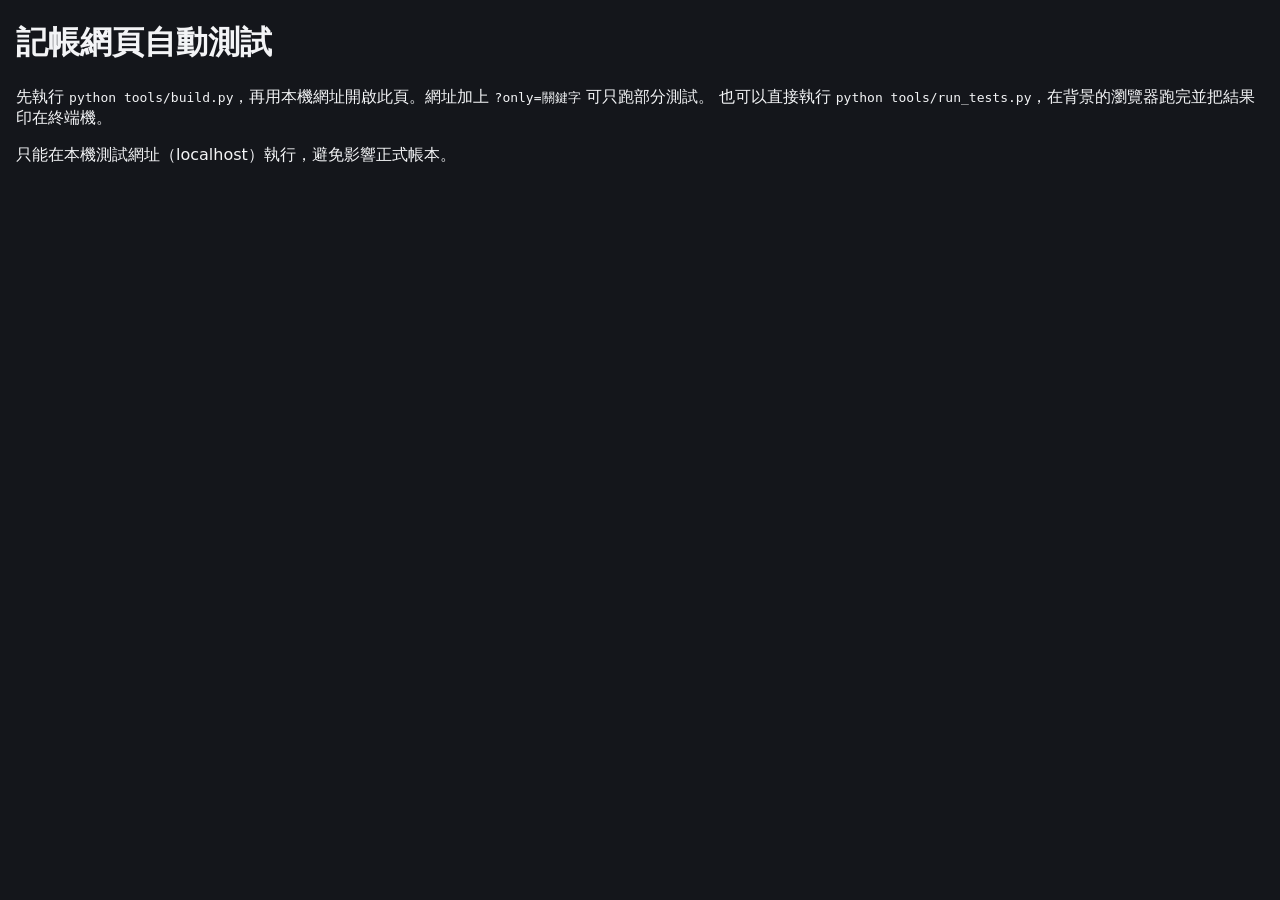
<file: tests/run.html>
<!doctype html>
<html lang="zh-Hant-TW">
<head>
  <meta charset="utf-8" />
  <meta name="viewport" content="width=device-width, initial-scale=1" />
  <title>記帳網頁自動測試</title>
  <style>
    body { font-family: system-ui, sans-serif; background: #14161B; color: #F3F4F6; margin: 16px; }
    li { white-space: pre-wrap; margin: 4px 0; }
    .pass { color: #34D399; }
    .fail { color: #F87171; }
    #stage iframe { width: 400px; height: 760px; border: 1px solid #3D4251; background: #14161B; }
  </style>
</head>
<body>
  <h1>記帳網頁自動測試</h1>
  <p>先執行 <code>python tools/build.py</code>，再用本機網址開啟此頁。網址加上 <code>?only=關鍵字</code> 可只跑部分測試。
    也可以直接執行 <code>python tools/run_tests.py</code>，在背景的瀏覽器跑完並把結果印在終端機。</p>
  <p id="summary">準備中…</p>
  <ol id="results"></ol>
  <div id="stage"></div>
  <script>
    const params = new URLSearchParams(location.search);
    // 由 tools/run_tests.py 開啟時（網址帶 report），把結果送回給它印在終端機。
    const report = results => params.has('report')
      ? fetch('/__report', { method: 'POST', body: JSON.stringify(results) }).catch(() => {})
      : Promise.resolve();
    (async () => {
      // 測試會清除本機測試網址的帳本資料，所以只允許在 localhost 執行。
      if (!['localhost', '127.0.0.1'].includes(location.hostname)) {
        document.getElementById('summary').textContent = '只能在本機測試網址（localhost）執行，避免影響正式帳本。';
        return;
      }
      if (navigator.serviceWorker) {
        for (const reg of await navigator.serviceWorker.getRegistrations()) await reg.unregister();
      }
      // 每次都讀取最新的檔案，避免瀏覽器快取舊版程式。
      const stamp = Date.now();
      for (const src of ['harness.js', '../src/js/55-sync-core.js', 'fake-cloud.js', 'core.test.js', 'app.test.js']) {
        await new Promise((resolve, reject) => {
          const script = document.createElement('script');
          script.src = `${src}?v=${stamp}`;
          script.onload = resolve;
          script.onerror = () => reject(new Error(`無法載入 ${src}`));
          document.body.appendChild(script);
        });
      }
      const results = await T.run(params.get('only') || '');
      // 測試結束後清掉測試網址上留下的帳本與同步資料。
      for (const key of Object.keys(localStorage)) if (key.startsWith('minimal_expense_v3_')) localStorage.removeItem(key);
      await report(results);
    })().catch(e => {
      document.getElementById('summary').textContent = '測試無法執行：' + e.message;
      report({ done: false, passed: 0, failed: 1, results: [{ name: '測試無法執行', ok: false, ms: 0, error: e.message }] });
    });
  </script>
</body>
</html>
</file>
